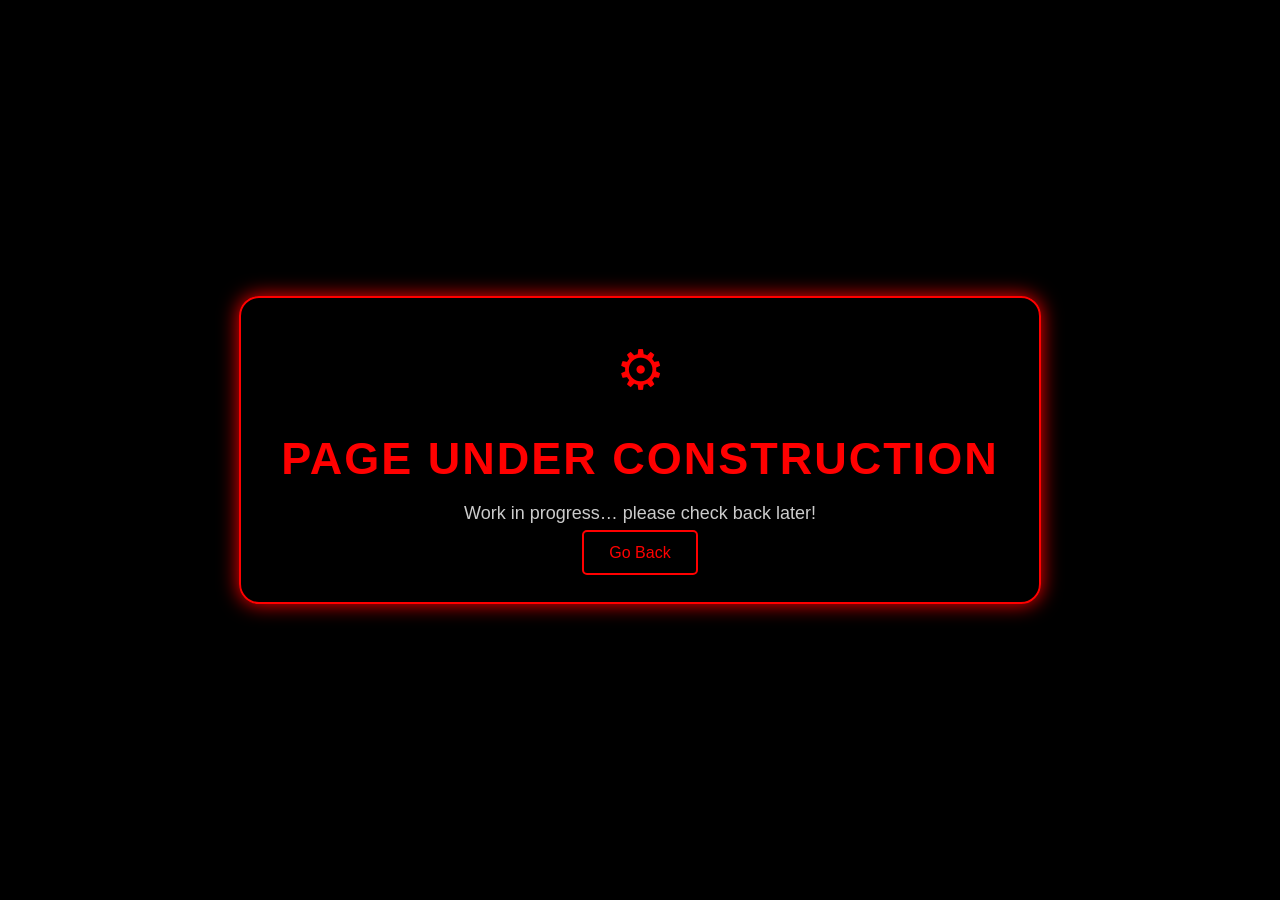
<file: construction.html>
<!DOCTYPE html>
<html lang="en">
<head>
<meta charset="UTF-8" />
<meta name="viewport" content="width=device-width, initial-scale=1.0" />
<title>Under Construction</title>

<style>
    body {
        margin: 0;
        height: 100vh;
        background: #000;
        display: flex;
        justify-content: center;
        align-items: center;
        font-family: "Montserrat", sans-serif;
        color: #fff;
        overflow: hidden;
    }

    .container {
        text-align: center;
        padding: 40px;
        border: 2px solid red;
        border-radius: 20px;
        box-shadow: 0 0 20px red;
        transition: 0.3s;
        cursor: pointer;
    }

    .container:hover {
        transform: scale(1.05);
        box-shadow: 0 0 35px red;
    }

    h1 {
        font-size: 45px;
        color: red;
        text-transform: uppercase;
        letter-spacing: 2px;
        margin-bottom: 15px;
        animation: glow 1.5s infinite alternate;
    }

    @keyframes glow {
        0% { text-shadow: 0 0 10px red; }
        100% { text-shadow: 0 0 25px red; }
    }

    .msg {
        font-size: 18px;
        opacity: 0.8;
        margin-bottom: 20px;
    }

    .gear {
        font-size: 55px;
        color: red;
        animation: rotate 3s linear infinite;
        display: inline-block;
    }

    @keyframes rotate {
        from { transform: rotate(0deg); }
        to { transform: rotate(360deg); }
    }

    .btn {
        padding: 12px 25px;
        border: 2px solid red;
        color: red;
        font-size: 16px;
        border-radius: 5px;
        text-decoration: none;
        transition: 0.3s;
    }

    .btn:hover {
        background: red;
        color: #000;
        box-shadow: 0 0 15px red;
    }
</style>
</head>

<body>

<div class="container" onclick="pulse()">
    <div class="gear">⚙</div>
    <h1>Page Under Construction</h1>
    <p class="msg">Work in progress… please check back later!</p>
    <a href="index.html" class="btn">Go Back</a>
</div>

<script>
    function pulse() {
        document.querySelector(".container").style.boxShadow =
            "0 0 45px red";

        setTimeout(() => {
            document.querySelector(".container").style.boxShadow =
            "0 0 25px red";
        }, 300);
    }
</script>

</body>
</html>
</file>
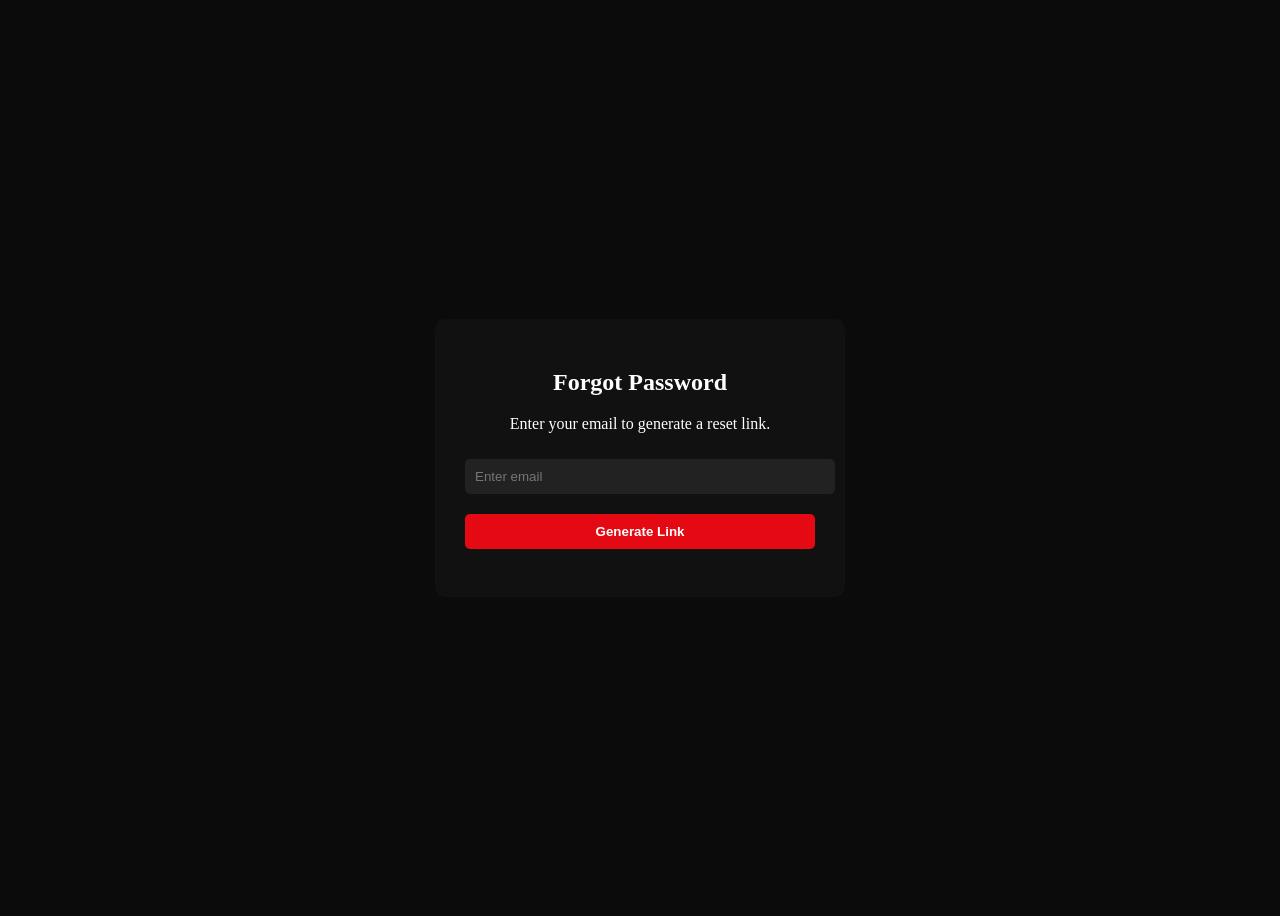
<file: forgot-password.html>
<!DOCTYPE html>
<html lang="en">
<head>
  <meta charset="UTF-8">
  <title>Forgot Password</title>
  <style>
    body {background:#0b0b0b;color:white;font-family:Poppins;display:flex;align-items:center;justify-content:center;height:100vh;}
    .box {background:#111;padding:30px;border-radius:10px;width:350px;text-align:center;}
    input,button {width:100%;padding:10px;margin:10px 0;border:none;border-radius:5px;}
    input{background:#222;color:white;}
    button{background:#e50914;color:white;font-weight:bold;}
    .msg{font-size:0.9rem;margin-top:8px;}
  </style>
</head>
<body>
  <div class="box">
    <h2>Forgot Password</h2>
    <p>Enter your email to generate a reset link.</p>
    <input type="email" id="email" placeholder="Enter email">
    <button id="sendBtn">Generate Link</button>
    <div id="msg" class="msg"></div>
  </div>

<script>
const API = "https://notoraadminbackend-1.onrender.com/api/forgot";

document.getElementById("sendBtn").onclick = async () => {
  const email = document.getElementById("email").value.trim();
  const msg = document.getElementById("msg");
  if (!email) return msg.textContent = "Please enter email.";

  msg.textContent = "Processing...";
  const res = await fetch(`${API}/request-reset`, {
    method: "POST",
    headers: { "Content-Type": "application/json" },
    body: JSON.stringify({ email })
  });
  const data = await res.json();
  if (!res.ok) return msg.textContent = data.message;
  msg.innerHTML = `<b>✅ Link Generated:</b> <a href="${data.link}" target="_blank">${data.link}</a>`;
};
</script>
</body>
</html>
</file>
